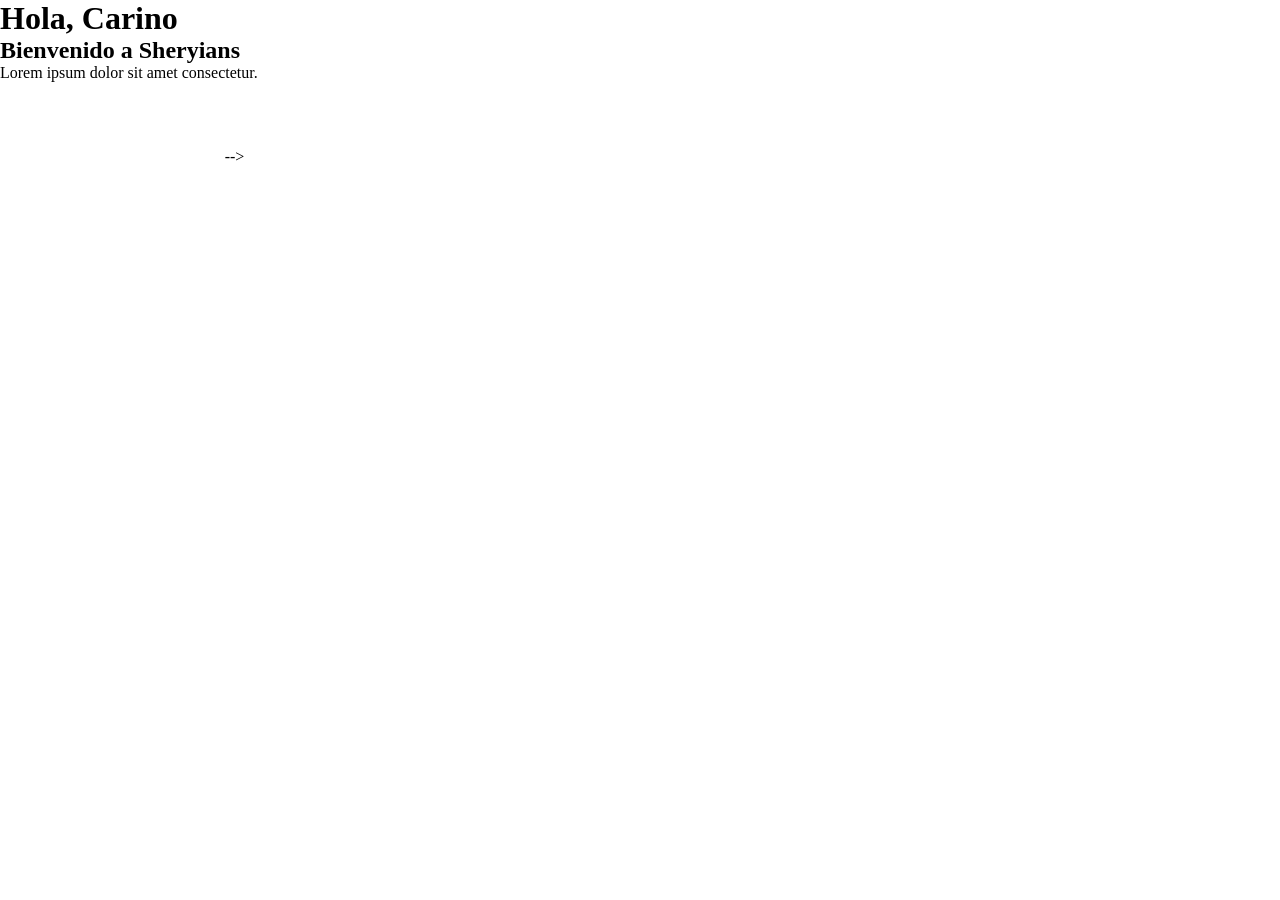
<file: index.html>
<!DOCTYPE html>
<html lang="en">
<head>
    <meta charset="UTF-8">
    <meta name="viewport" content="width=device-width, initial-scale=1.0">
    <title>Sheryians</title>
    <link rel="stylesheet" href="style.css">
</head>
<body>

<div>
    <h1>Hola, Carino</h1>
    <h2>Bienvenido a Sheryians</h2>
    <p>Lorem ipsum dolor sit amet consectetur.</p>
    
</div>
    <button>Click me</button>


</body>
</html> -->

<!-- <!DOCTYPE html>
<html lang="en">
<head>
    <meta charset="UTF-8">
    <meta name="viewport" content="width=device-width, initial-scale=1.0">
    <title>Document</title>
</head>
<body>
    <div id="box1"></div>
    <div id="box2"></div>
    <div id="Inner"></div>
</body>
</html> -->
</file>
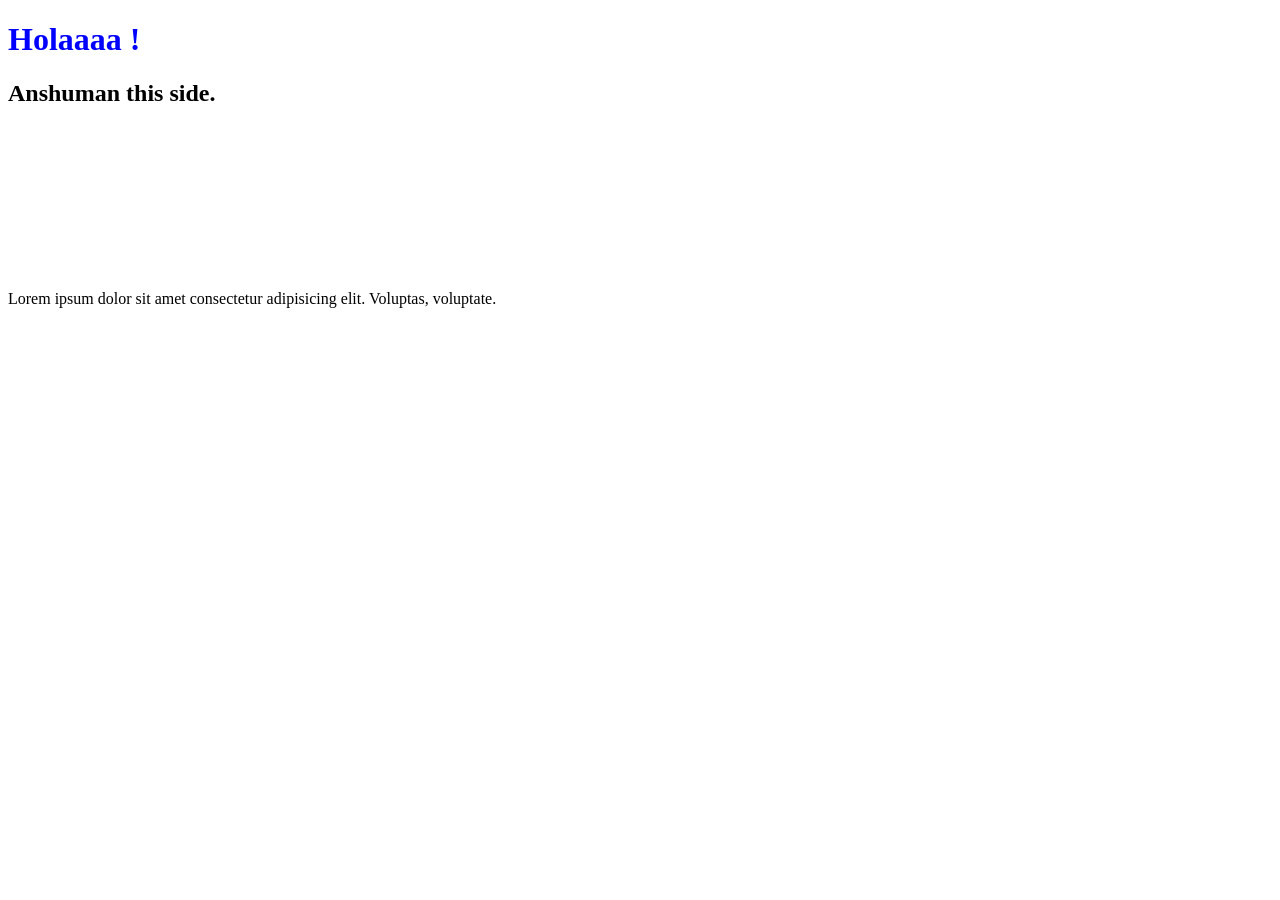
<file: kuch-bhi.html>
<!DOCTYPE html>
<html lang="en">
<head>
    <meta charset="UTF-8">
    <meta name="viewport" content="width=device-width, initial-scale=1.0">
    <title>Document</title>
    <link rel="stylesheet" href="kuch-bhi.css">
    <style>
        h1 {
            color: blue;
        }
    </style>
</head>
<body>
    <h1>Holaaaa !</h1>
    <h2 style="color:blue,">Anshuman this side.</h2>
    
<button>Click me</button>

<div>
    <p>Lorem ipsum dolor sit amet consectetur adipisicing elit. Voluptas, voluptate.</p>
</div>

</body>
</html>
</file>
<file: style.css>
/* @font-face {
    font-family: 'RespaceRegular';
    src: url('RespaceRegular.otf') format('truetype');
}

@font-face

* {
    margin: 0;
    padding: 0;
    box-sizing: border-box;
}


h1{
    color: white;
    background-color: rgb(42, 127, 255);
    font-size: 50px;
    font-family:'Gill Sans', 'Gill Sans MT', Calibri, 'Trebuchet MS', sans-serif;
    font-size: 50px;
    text-align: center;
    font-style:normal;
    font-weight: 5000;
    text-transform: uppercase;

} */

/* 
* {
    margin: 0;
    padding: 0;
    box-sizing: border-box;
}

h1{
    color: white;
    background-color: rgb(42, 127, 255);
    font-size: 50px;
    font-family:'Gill Sans', 'Gill Sans MT', Calibri, 'Trebuchet MS', sans-serif;
    font-size: 50px;
    text-align: center;
    font-style:normal;
    font-weight: 5000;
    text-transform: uppercase;

}

h2{
    color: rgb(255, 255, 255);
    font-size: 30px;
    font-family:'Gill Sans', 'Gill Sans MT', Calibri, 'Trebuchet MS', sans-serif;
    text-align: center;
    margin-top: 20px;
}

p{
    color: rgb(255, 255, 255);
    font-size: 20px;
    font-family:'Gill Sans', 'Gill Sans MT', Calibri, 'Trebuchet MS', sans-serif;
    text-align: center;
    margin-top: 10px;
} */

/* button{
    background-color: rgb(42, 127, 255);
    color: white;
    font-size: 20px;
    padding: 10px 20px;
    border: none;
    border-radius: 5px;
    cursor: pointer;
    display: block;
    margin: 20px auto;
}

div{
    width: 400px;
    margin: 50px auto;
    padding: 20px;
    border: 2px solid rgb(6, 33, 72);
    border-radius: 10px;
    background-color: #08065d;
} */


/* div{
    
width: 100%;
height: 100%;
background: #000000 url('https://images.unsplash.com/photo-1506744038136-46273834b3fb?ixlib=rb-4.0.3&ixid=M3wxMjA3fDB8MHxzZWFyY2h8Mnx8bGFuZHNjYXBlJTIwYmFja2dyb3VuZHxlbnwwfHwwfHx8MA%3D%3D&auto=format&fit=crop&w=500&q=60') no-repeat center center fixed;
background-size: cover;
} */


/* Day 04 */


/* #box1 {
    width: 200px;
    height: 200px;
    background-color: rgb(42, 127, 255);
    margin-left: 50px;
    
}

#box2 {
    width: 200px;
    height: 200px;
    background-color: rgb(255, 42, 42);
    margin-bottom: 50px;
} */

*{
    margin: 0;
    padding: 0;
    box-sizing: border-box;
}

html,body{
    width: 100%;
    height: 100%;
}

button{
    margin: 50px;
    padding : 10px 20px;
    background-color: transparent;
    border: 2px solid white;
    color: white;
    font-size: 20px;

}

button:hover{
    background-color: white;
    color: black;
    border: 2px solid white;
    transition: 0.3s ease-in-out;
}
</file>
<file: kuch-bhi.css>
button{
    margin: 50px;
    padding : 10px 20px;
    background-color: transparent;
    border: 2px solid white;
    color: white;
    font-size: 20px;

}
</file>
